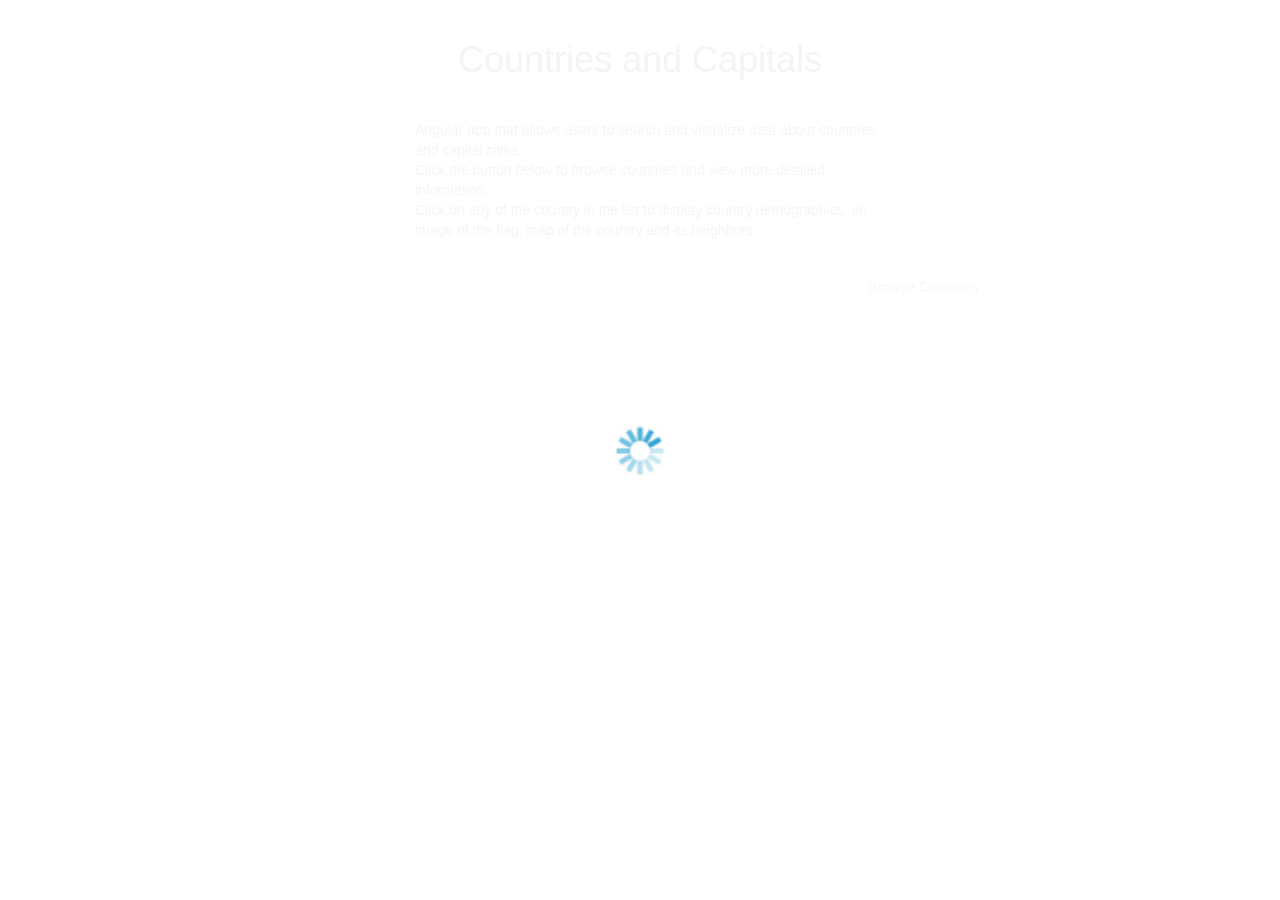
<file: app/index.html>
<!DOCTYPE html>
<html ng-app="geonameApp">
	<head>
		<link rel="stylesheet" href="../bower_components/bootstrap/dist/css/bootstrap.min.css">
		<link rel="stylesheet" type="text/css" href="css/styles.css" />
		<meta charset="UTF-8" />
		<title>Countries and Capitals - AngularJS</title>
	</head>

	<body ng-class="{loading: isLoading}">
		<div class="container">
				<div class="page-header">
					<h1>Countries and Capitals</h1>
				</div>
			<div class="animate-view-container container">
				<div ng-view class="col-md-10 col-md-offset-1 animate-view animate-out">	</div>
			</div>
		</div>
		<script type="text/javascript" src="../bower_components/angular/angular.js"></script>
		<script type="text/javascript" src="../bower_components/angular-route/angular-route.js"></script>
		<script type="text/javascript" src="../bower_components/angular-animate/angular-animate.js"></script>
		<script type="text/javascript" src="js/library.js"></script>
		<script type="text/javascript" src="js/app.js"></script>
	</body>

</html>
</file>
<file: app/css/styles.css>
body {
	font-family: "HelveticaNeue-Light", "Helvetica Neue Light", "Helvetica Neue", Helvetica, sans-serif;
	margin: 0;
}

.page-header {
	text-align: center;
}


.btnClass {
	margin-top: 10px;
	margin-right: 10px;
	margin-bottom: 10px;
}


tr {
	cursor: pointer;
	width: 100%;

}

.info a {
	color: #ba050f;
}

.home,
.info {
	width: 480px;
	margin: 0 auto;
}

.images {
	width: 480px;
	margin: 0 auto;
	text-align: center;
}

#map {
	max-width: 240px;
}

#flag {
	max-width: 240px;
}

.neighbors .neighbor {
	float: left;
}
.footerClass{
	margin-top: 20px;
}
.loading {
	position: absolute;
	height: 100%;
	top: 0;
	left: 0;
	bottom: 0;
	right: 0;
}

.loading:before {
	position: absolute;
	content: "";
	left: 0;
	bottom: 0;
	right: 0;
	top: 0;
	z-index: 1000;
	background: rgba(255, 255, 255, 0.95) no-repeat center center;
	background-image: url("../assets/spiffygif.gif");
	background-size: 50px;
}

.animate-view-container {
	position: relative;
	min-height: 100%;
}

.animate-view.ng-enter {
	transition: 1.5s linear all;
}

.animate-view.ng-enter {
	opacity: 0;
	z-index: 100;
}

.animate-view.ng-enter.ng-enter-active {
	opacity: 1;
}
</file>
